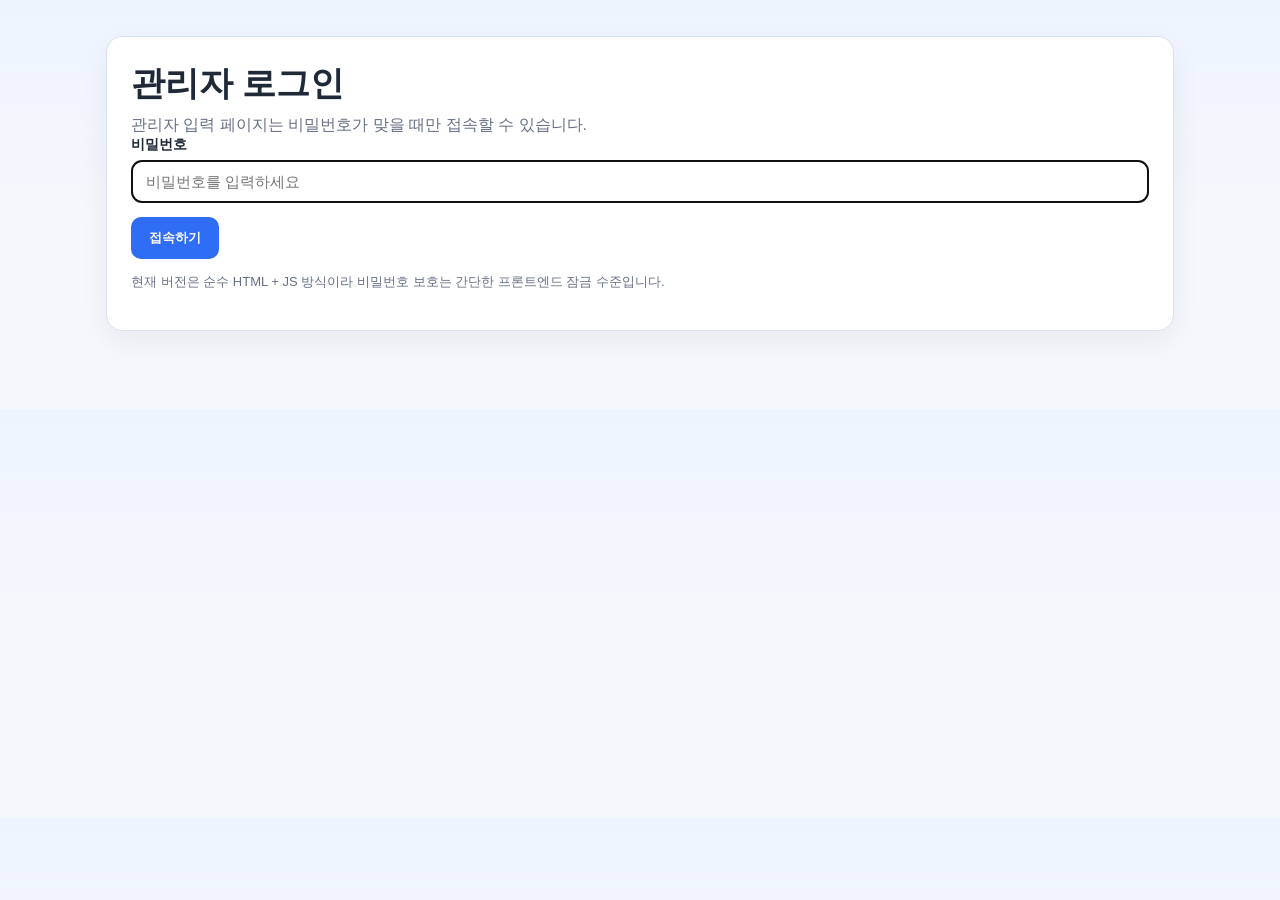
<file: admin.html>
<!DOCTYPE html>
<html lang="ko">
<head>
  <meta charset="UTF-8" />
  <meta name="viewport" content="width=device-width, initial-scale=1.0" />
  <title>관리자 입력 페이지</title>
  <link rel="stylesheet" href="style.css" />
</head>
<body>
  <div class="container" id="gateContainer">
    <section class="card" id="gateSection">
      <div class="title-wrap">
        <h1>관리자 로그인</h1>
        <p>관리자 입력 페이지는 비밀번호가 맞을 때만 접속할 수 있습니다.</p>
      </div>
      <section id="gateMessage" class="message hidden"></section>
      <label for="adminPassword">비밀번호</label>
      <input id="adminPassword" type="password" placeholder="비밀번호를 입력하세요" />
      <div class="button-row">
        <button id="unlockBtn" type="button">접속하기</button>
      </div>
      <p class="note">현재 버전은 순수 HTML + JS 방식이라 비밀번호 보호는 간단한 프론트엔드 잠금 수준입니다.</p>
    </section>
  </div>

  <div class="container hidden" id="adminApp">
    <section class="card">
      <div class="topbar">
        <div class="title-wrap">
          <h1>관리자 입력 페이지</h1>
          <p>직원 정보와 연차 사용 내역을 직접 입력하거나 엑셀 파일로 가져올 수 있습니다.</p>
        </div>
        <div class="nav">
          <a href="index.html">조회 페이지</a>
          <button id="logoutBtn" class="ghost-btn" type="button">로그아웃</button>
        </div>
      </div>
    </section>

    <section id="message" class="message hidden"></section>

    <section class="card">
      <h2>엑셀 가져오기</h2>
      <p class="note">.xlsx / .xls / .csv 파일을 읽을 수 있습니다. 가장 권장하는 형식은 <strong>employees</strong> 시트와 <strong>histories</strong> 시트가 있는 엑셀 파일입니다. 일반 연차는 1일, 반일 연차는 0.5일 차감되며 생일 연차와 공가 연차는 차감되지 않습니다.</p>
      <div class="grid-2">
        <div>
          <label for="excelFile">엑셀 파일</label>
          <input id="excelFile" type="file" accept=".xlsx,.xls,.csv" />
        </div>
        <div>
          <label for="replaceMode">가져오기 방식</label>
          <select id="replaceMode">
            <option value="merge">기존 데이터 유지 + 병합</option>
            <option value="replace">기존 데이터 비우고 엑셀로 덮어쓰기</option>
          </select>
        </div>
      </div>
      <div class="button-row">
        <button id="importExcelBtn" type="button">엑셀 가져오기</button>
        <button id="exportExcelBtn" type="button">현재 데이터 엑셀 내보내기</button>
      </div>
      <p class="note">시트/열 예시는 아래 템플릿 기준입니다.</p>
      <div class="code-box">Sheet: employees
columns: name, rrnFront, department, hireDate, annualLeaveTotal

Sheet: histories
columns: name, rrnFront, leaveDate, leaveType, reason

leaveType allowed values:
일반 연차 / 반일 연차 / 생일 연차 / 공가 연차</div>
      <p class="note">템플릿 파일: <a href="leave-import-template.xlsx" download>leave-import-template.xlsx 다운로드</a></p>
      <p class="note">내보내기 시 현재 저장된 직원 데이터는 <strong>employees</strong> 시트로, 연차 사용 내역은 <strong>histories</strong> 시트로 저장됩니다.</p>
    </section>

    <section class="grid-2">
      <div class="card">
        <h2>직원 등록 / 수정</h2>
        <form id="employeeForm">
          <label for="employeeNameInput">이름</label>
          <input id="employeeNameInput" type="text" required />

          <label for="employeeRrnInput">주민등록번호 앞자리</label>
          <input id="employeeRrnInput" type="text" maxlength="6" required />

          <label for="departmentInput">부서</label>
          <input id="departmentInput" type="text" />

          <label for="hireDateInput">입사일</label>
          <input id="hireDateInput" type="date" />

          <label for="annualLeaveTotalInput">총 연차</label>
          <input id="annualLeaveTotalInput" type="number" step="0.5" value="15" />

          <div class="button-row"><button type="submit">직원 저장</button></div>
        </form>
      </div>

      <div class="card">
        <h2>연차 사용 내역 등록</h2>
        <form id="historyForm">
          <label for="employeeSelect">직원 선택</label>
          <select id="employeeSelect" required></select>

          <label for="leaveDateInput">사용일</label>
          <input id="leaveDateInput" type="date" required />

          <label for="leaveTypeInput">종류</label>
          <select id="leaveTypeInput">
            <option value="일반 연차">일반 연차</option>
            <option value="반일 연차">반일 연차</option>
            <option value="생일 연차">생일 연차</option>
            <option value="공가 연차">공가 연차</option>
          </select>

          <p class="note">차감 규칙: 일반 연차 1일 / 반일 연차 0.5일 / 생일 연차 0일 / 공가 연차 0일</p>

          <label for="reasonInput">사유</label>
          <input id="reasonInput" type="text" />

          <div class="button-row"><button type="submit">내역 저장</button></div>
        </form>
      </div>
    </section>

    <section class="card">
      <div class="topbar">
        <h2>등록된 직원</h2>
        <div class="inline-actions">
          <button class="light-btn" id="resetSampleBtn" type="button">샘플 데이터 초기화</button>
        </div>
      </div>
      <div class="table-wrap">
        <table>
          <thead>
            <tr><th>이름</th><th>주민번호 앞자리</th><th>부서</th><th>입사일</th><th>총 연차</th><th>사용 연차</th><th>삭제</th></tr>
          </thead>
          <tbody id="employeeTableBody"></tbody>
        </table>
      </div>
    </section>

    <section class="card">
      <h2>연차 사용 내역 목록</h2>
      <div class="table-wrap">
        <table>
          <thead>
            <tr><th>이름</th><th>사용일</th><th>종류</th><th>차감일수</th><th>사유</th><th>삭제</th></tr>
          </thead>
          <tbody id="historyTableBody"></tbody>
        </table>
      </div>
    </section>

    <section class="card">
      <h2>JSON 백업 / 복원</h2>
      <p class="note">엑셀과 별개로 JSON 백업도 가능합니다.</p>
      <label for="backupArea">JSON 데이터</label>
      <textarea id="backupArea"></textarea>
      <div class="button-row">
        <button id="exportBtn" type="button">JSON 내보내기</button>
        <button id="importBtn" type="button">JSON 가져오기</button>
      </div>
    </section>
  </div>

  <script src="xlsx.full.min.js"></script>
  <script src="storage.js"></script>
  <script>
    LeaveStore.seedStoreIfNeeded();

    const ADMIN_PASSWORD = '801300';
    const ADMIN_SESSION_KEY = 'leaveCheckerAdminUnlocked_v1';

    const gateContainer = document.getElementById('gateContainer');
    const adminApp = document.getElementById('adminApp');
    const gateMessage = document.getElementById('gateMessage');
    const adminPasswordInput = document.getElementById('adminPassword');
    const unlockBtn = document.getElementById('unlockBtn');
    const logoutBtn = document.getElementById('logoutBtn');

    const messageBox = document.getElementById('message');
    const employeeForm = document.getElementById('employeeForm');
    const historyForm = document.getElementById('historyForm');
    const employeeSelect = document.getElementById('employeeSelect');
    const employeeTableBody = document.getElementById('employeeTableBody');
    const historyTableBody = document.getElementById('historyTableBody');
    const backupArea = document.getElementById('backupArea');

    function showMessage(text, type) {
      messageBox.textContent = text;
      messageBox.className = 'message ' + type;
    }

    function showGateMessage(text, type) {
      gateMessage.textContent = text;
      gateMessage.className = 'message ' + type;
    }

    function hideGateMessage() {
      gateMessage.textContent = '';
      gateMessage.className = 'message hidden';
    }

    function setAdminAccess(isUnlocked) {
      gateContainer.classList.toggle('hidden', isUnlocked);
      adminApp.classList.toggle('hidden', !isUnlocked);
      if (isUnlocked) {
        render();
        hideGateMessage();
      }
    }

    function unlockAdmin() {
      const password = adminPasswordInput.value.trim();
      if (password !== ADMIN_PASSWORD) {
        showGateMessage('비밀번호가 일치하지 않습니다.', 'error');
        adminPasswordInput.focus();
        adminPasswordInput.select();
        return;
      }
      sessionStorage.setItem(ADMIN_SESSION_KEY, 'Y');
      adminPasswordInput.value = '';
      setAdminAccess(true);
      showMessage('관리자 페이지에 접속했습니다.', 'success');
    }

    function getExcelFileDateText() {
      const now = new Date();
      const yyyy = now.getFullYear();
      const mm = String(now.getMonth() + 1).padStart(2, '0');
      const dd = String(now.getDate()).padStart(2, '0');
      return '' + yyyy + mm + dd;
    }

    function exportCurrentDataToExcel() {
      const store = LeaveStore.loadStore();
      const employees = LeaveStore.getEmployees(store);
      const employeeRows = employees.map(function (employee) {
        return {
          name: employee.name,
          rrnFront: employee.rrnFront,
          department: employee.department || '',
          hireDate: employee.hireDate || '',
          annualLeaveTotal: Number(employee.annualLeaveTotal || 0)
        };
      });

      const historyRows = [...store.histories].sort(function (a, b) {
        return String(b.leaveDate).localeCompare(String(a.leaveDate));
      }).map(function (history) {
        const employee = store.employees.find(function (item) { return item.id === history.employeeId; });
        return {
          name: employee ? employee.name : '',
          rrnFront: employee ? employee.rrnFront : '',
          leaveDate: history.leaveDate || '',
          leaveType: history.leaveType || '',
          daysUsed: Number(LeaveStore.getDeductionDaysByType(history.leaveType) || 0),
          reason: history.reason || ''
        };
      });

      const workbook = XLSX.utils.book_new();
      const employeeSheet = XLSX.utils.json_to_sheet(employeeRows.length ? employeeRows : [{ name: '', rrnFront: '', department: '', hireDate: '', annualLeaveTotal: '' }]);
      const historySheet = XLSX.utils.json_to_sheet(historyRows.length ? historyRows : [{ name: '', rrnFront: '', leaveDate: '', leaveType: '', daysUsed: '', reason: '' }]);
      XLSX.utils.book_append_sheet(workbook, employeeSheet, 'employees');
      XLSX.utils.book_append_sheet(workbook, historySheet, 'histories');
      XLSX.writeFile(workbook, 'leave-data-export-' + getExcelFileDateText() + '.xlsx');
    }

    function render() {
      const store = LeaveStore.loadStore();
      const employees = LeaveStore.getEmployees(store);

      employeeSelect.innerHTML = '<option value="">직원을 선택하세요</option>' + employees.map(function (employee) {
        return '<option value="' + employee.id + '">' + employee.name + ' / ' + employee.rrnFront + '</option>';
      }).join('');

      employeeTableBody.innerHTML = employees.length ? employees.map(function (employee) {
        const summary = LeaveStore.getEmployeeSummary(store, employee);
        return '<tr>' +
          '<td>' + employee.name + '</td>' +
          '<td>' + employee.rrnFront + '</td>' +
          '<td>' + (employee.department || '-') + '</td>' +
          '<td>' + (employee.hireDate || '-') + '</td>' +
          '<td>' + Number(summary.annualLeaveTotal) + '일</td>' +
          '<td>' + Number(summary.annualLeaveUsed) + '일</td>' +
          '<td><button class="danger-btn" type="button" onclick="deleteEmployee(\'' + employee.id + '\')">삭제</button></td>' +
        '</tr>';
      }).join('') : '<tr><td colspan="7">등록된 직원이 없습니다.</td></tr>';

      const historyRows = [...store.histories].sort(function (a, b) {
        return String(b.leaveDate).localeCompare(String(a.leaveDate));
      }).map(function (history) {
        const employee = store.employees.find(function (item) { return item.id === history.employeeId; });
        return '<tr>' +
          '<td>' + (employee ? employee.name : '-') + '</td>' +
          '<td>' + (history.leaveDate || '-') + '</td>' +
          '<td>' + (history.leaveType || '-') + '</td>' +
          '<td>' + Number(LeaveStore.getDeductionDaysByType(history.leaveType) || 0) + '일</td>' +
          '<td>' + (history.reason || '-') + '</td>' +
          '<td><button class="danger-btn" type="button" onclick="deleteHistory(\'' + history.id + '\')">삭제</button></td>' +
        '</tr>';
      });

      historyTableBody.innerHTML = historyRows.length ? historyRows.join('') : '<tr><td colspan="6">등록된 사용 내역이 없습니다.</td></tr>';
    }

    employeeForm.addEventListener('submit', function (event) {
      event.preventDefault();
      const name = document.getElementById('employeeNameInput').value.trim();
      const rrnFront = document.getElementById('employeeRrnInput').value.trim();
      const department = document.getElementById('departmentInput').value.trim();
      const hireDate = document.getElementById('hireDateInput').value;
      const annualLeaveTotal = document.getElementById('annualLeaveTotalInput').value;

      if (!name || !/^\d{6}$/.test(rrnFront)) {
        showMessage('직원 이름과 주민등록번호 앞 6자리를 정확히 입력해주세요.', 'error');
        return;
      }

      LeaveStore.upsertEmployee({ name, rrnFront, department, hireDate, annualLeaveTotal });
      employeeForm.reset();
      document.getElementById('annualLeaveTotalInput').value = 15;
      showMessage('직원 정보가 저장되었습니다.', 'success');
      render();
    });

    historyForm.addEventListener('submit', function (event) {
      event.preventDefault();
      const employeeId = employeeSelect.value;
      const leaveDate = document.getElementById('leaveDateInput').value;
      const leaveType = document.getElementById('leaveTypeInput').value.trim();
      const reason = document.getElementById('reasonInput').value.trim();

      if (!employeeId || !leaveDate) {
        showMessage('직원과 사용일을 입력해주세요.', 'error');
        return;
      }

      LeaveStore.addHistory({ employeeId, leaveDate, leaveType, reason });
      historyForm.reset();
      document.getElementById('leaveTypeInput').value = '일반 연차';
      showMessage('연차 사용 내역이 저장되었습니다.', 'success');
      render();
    });

    document.getElementById('importExcelBtn').addEventListener('click', function () {
      const fileInput = document.getElementById('excelFile');
      const file = fileInput.files[0];
      if (!file) {
        showMessage('가져올 엑셀 파일을 선택해주세요.', 'error');
        return;
      }

      const replaceAll = document.getElementById('replaceMode').value === 'replace';
      const reader = new FileReader();
      reader.onload = function (event) {
        try {
          const data = event.target.result;
          const workbook = XLSX.read(data, { type: 'array' });
          const nextStore = LeaveStore.normalizeImportedWorkbook(workbook, replaceAll);
          LeaveStore.setStore(nextStore);
          render();
          showMessage('엑셀 데이터를 성공적으로 가져왔습니다.', 'success');
        } catch (error) {
          showMessage(error.message || '엑셀 가져오기에 실패했습니다.', 'error');
        }
      };
      reader.readAsArrayBuffer(file);
    });

    document.getElementById('exportExcelBtn').addEventListener('click', function () {
      try {
        exportCurrentDataToExcel();
        showMessage('현재 데이터를 엑셀 파일로 내보냈습니다.', 'success');
      } catch (error) {
        showMessage(error.message || '엑셀 내보내기에 실패했습니다.', 'error');
      }
    });

    window.deleteEmployee = function (employeeId) {
      if (!confirm('직원과 해당 직원의 연차 내역을 모두 삭제할까요?')) return;
      LeaveStore.removeEmployee(employeeId);
      render();
      showMessage('직원 정보가 삭제되었습니다.', 'success');
    };

    window.deleteHistory = function (historyId) {
      if (!confirm('이 사용 내역을 삭제할까요?')) return;
      LeaveStore.removeHistory(historyId);
      render();
      showMessage('사용 내역이 삭제되었습니다.', 'success');
    };

    unlockBtn.addEventListener('click', unlockAdmin);
    adminPasswordInput.addEventListener('keydown', function (event) {
      if (event.key === 'Enter') unlockAdmin();
    });

    logoutBtn.addEventListener('click', function () {
      sessionStorage.removeItem(ADMIN_SESSION_KEY);
      setAdminAccess(false);
      showGateMessage('로그아웃되었습니다. 다시 비밀번호를 입력해주세요.', 'warn');
      adminPasswordInput.focus();
    });

    document.getElementById('resetSampleBtn').addEventListener('click', function () {
      if (!confirm('샘플 데이터로 초기화할까요? 현재 데이터는 덮어써집니다.')) return;
      LeaveStore.resetStore();
      render();
      showMessage('샘플 데이터로 초기화되었습니다.', 'success');
    });

    document.getElementById('exportBtn').addEventListener('click', function () {
      backupArea.value = LeaveStore.exportStore();
      showMessage('JSON 데이터를 내보냈습니다.', 'success');
    });

    document.getElementById('importBtn').addEventListener('click', function () {
      try {
        LeaveStore.importStore(backupArea.value.trim());
        render();
        showMessage('JSON 데이터를 가져왔습니다.', 'success');
      } catch (error) {
        showMessage(error.message || 'JSON 가져오기에 실패했습니다.', 'error');
      }
    });

    if (sessionStorage.getItem(ADMIN_SESSION_KEY) === 'Y') {
      setAdminAccess(true);
    } else {
      setAdminAccess(false);
      adminPasswordInput.focus();
    }
  </script>
</body>
</html>
</file>
<file: style.css>
:root {
  --bg: #f4f7fb;
  --card: #ffffff;
  --line: #d8e1ef;
  --text: #1f2937;
  --sub: #667085;
  --primary: #2f6df6;
  --primary-dark: #1f57cf;
  --danger-bg: #fff1f1;
  --danger-text: #c62828;
  --success-bg: #edfdf3;
  --success-text: #027a48;
  --warn-bg: #fff7e6;
  --warn-text: #b54708;
}
* { box-sizing: border-box; }
body {
  margin: 0;
  font-family: Arial, "Malgun Gothic", sans-serif;
  background: linear-gradient(180deg, #eef4ff 0%, var(--bg) 220px);
  color: var(--text);
}
.container {
  max-width: 1100px;
  margin: 0 auto;
  padding: 36px 16px 60px;
}
.card {
  background: var(--card);
  border: 1px solid var(--line);
  border-radius: 16px;
  padding: 24px;
  box-shadow: 0 10px 30px rgba(15, 23, 42, 0.06);
  margin-bottom: 18px;
}
.topbar {
  display: flex;
  justify-content: space-between;
  align-items: center;
  gap: 12px;
  flex-wrap: wrap;
}
.title-wrap h1 {
  margin: 0 0 8px;
  font-size: 34px;
}
.title-wrap p {
  margin: 0;
  color: var(--sub);
}
.nav {
  display: flex;
  gap: 10px;
  flex-wrap: wrap;
}
.nav a, .ghost-btn {
  display: inline-flex;
  align-items: center;
  justify-content: center;
  padding: 11px 14px;
  border-radius: 10px;
  border: 1px solid #d9e4ff;
  background: #eef4ff;
  color: var(--primary);
  text-decoration: none;
  font-weight: 700;
  cursor: pointer;
}
.grid-2, .grid-3 {
  display: grid;
  gap: 14px;
}
.grid-2 { grid-template-columns: repeat(2, 1fr); }
.grid-3 { grid-template-columns: repeat(3, 1fr); }
label {
  display: block;
  font-size: 14px;
  font-weight: 700;
  margin-bottom: 6px;
}
input, select, textarea {
  width: 100%;
  border: 1px solid var(--line);
  border-radius: 10px;
  padding: 12px 14px;
  font-size: 15px;
  background: white;
}
input[type="file"] {
  padding: 10px;
}
textarea {
  min-height: 140px;
  resize: vertical;
}
button {
  border: 0;
  border-radius: 10px;
  background: var(--primary);
  color: white;
  padding: 12px 18px;
  font-weight: 700;
  cursor: pointer;
}
button:hover { background: var(--primary-dark); }
.button-row {
  display: flex;
  gap: 10px;
  flex-wrap: wrap;
  margin-top: 14px;
}
.message {
  padding: 12px 14px;
  border-radius: 10px;
  margin-bottom: 14px;
}
.message.error {
  background: var(--danger-bg);
  color: var(--danger-text);
}
.message.success {
  background: var(--success-bg);
  color: var(--success-text);
}
.message.warn {
  background: var(--warn-bg);
  color: var(--warn-text);
}
.hidden { display: none; }
.stat {
  border: 1px solid #dce6ff;
  background: #f8faff;
  border-radius: 14px;
  padding: 18px;
}
.stat .label {
  color: var(--sub);
  font-size: 13px;
  margin-bottom: 8px;
}
.stat .value {
  font-size: 30px;
  font-weight: 700;
}
.table-wrap {
  overflow-x: auto;
}
table {
  width: 100%;
  border-collapse: collapse;
}
th, td {
  border-bottom: 1px solid #ebeff5;
  padding: 12px 10px;
  text-align: left;
  font-size: 14px;
}
th { background: #fafcff; }
.badge {
  display: inline-flex;
  padding: 6px 10px;
  border-radius: 999px;
  background: #eef4ff;
  color: var(--primary);
  font-size: 12px;
  font-weight: 700;
}
.note {
  color: var(--sub);
  font-size: 13px;
  line-height: 1.6;
}
.inline-actions {
  display: flex;
  gap: 8px;
  flex-wrap: wrap;
}
.danger-btn {
  background: #ef4444;
}
.danger-btn:hover {
  background: #dc2626;
}
.light-btn {
  background: #64748b;
}
.light-btn:hover {
  background: #475569;
}
.code-box {
  background: #0f172a;
  color: #e2e8f0;
  border-radius: 12px;
  padding: 14px;
  font-size: 13px;
  overflow-x: auto;
}
@media (max-width: 820px) {
  .grid-2, .grid-3 { grid-template-columns: 1fr; }
  .title-wrap h1 { font-size: 28px; }
}
</file>
